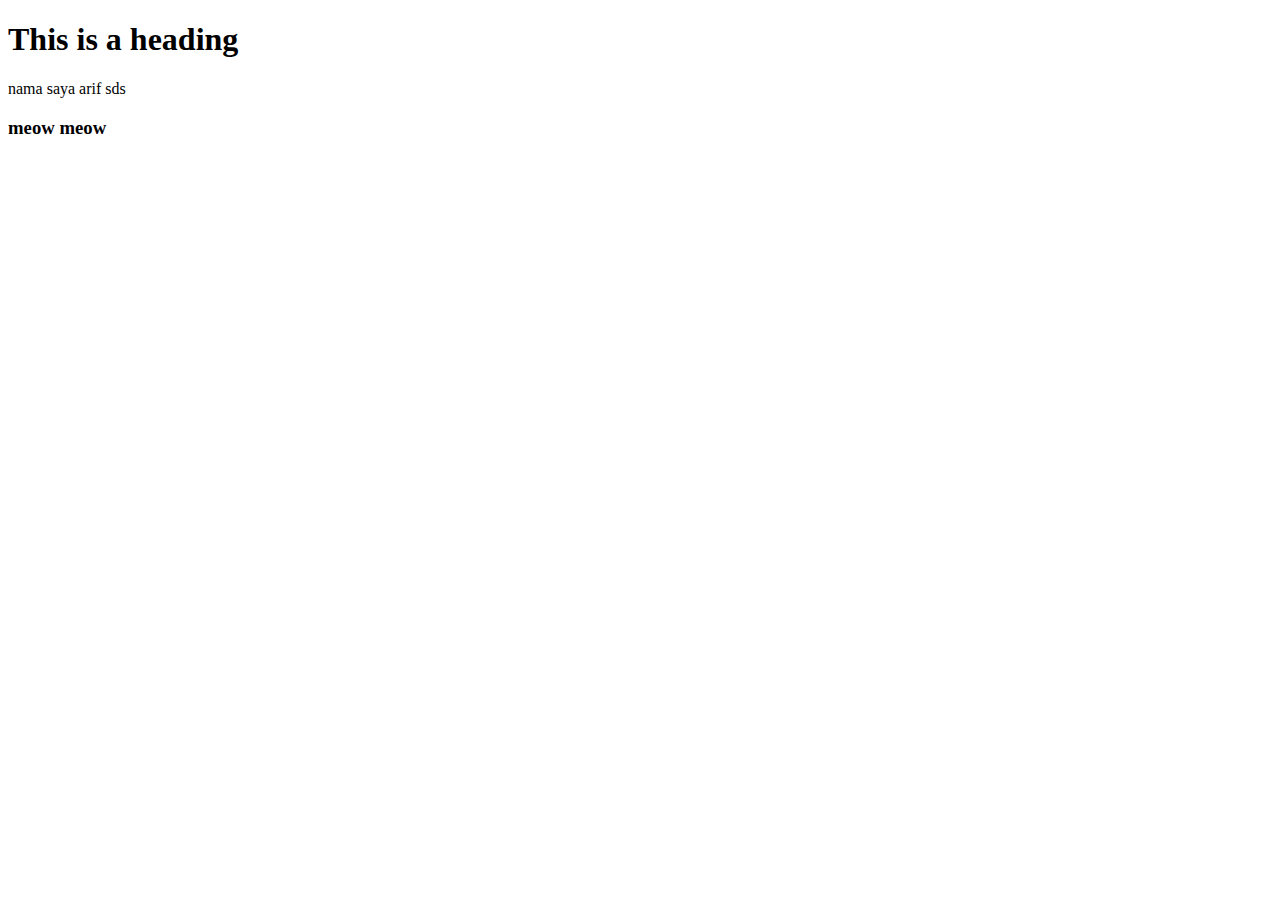
<file: index.html>
<!DOCTYPE html>
<html lang="en">
  <head>
    <title>Title of the document</title>
  </head>
  <body>
    <h1>This is a heading</h1>

    <p>nama saya arif sds</p>
    <h3>meow meow</h3>
  </body>
</html>
</file>
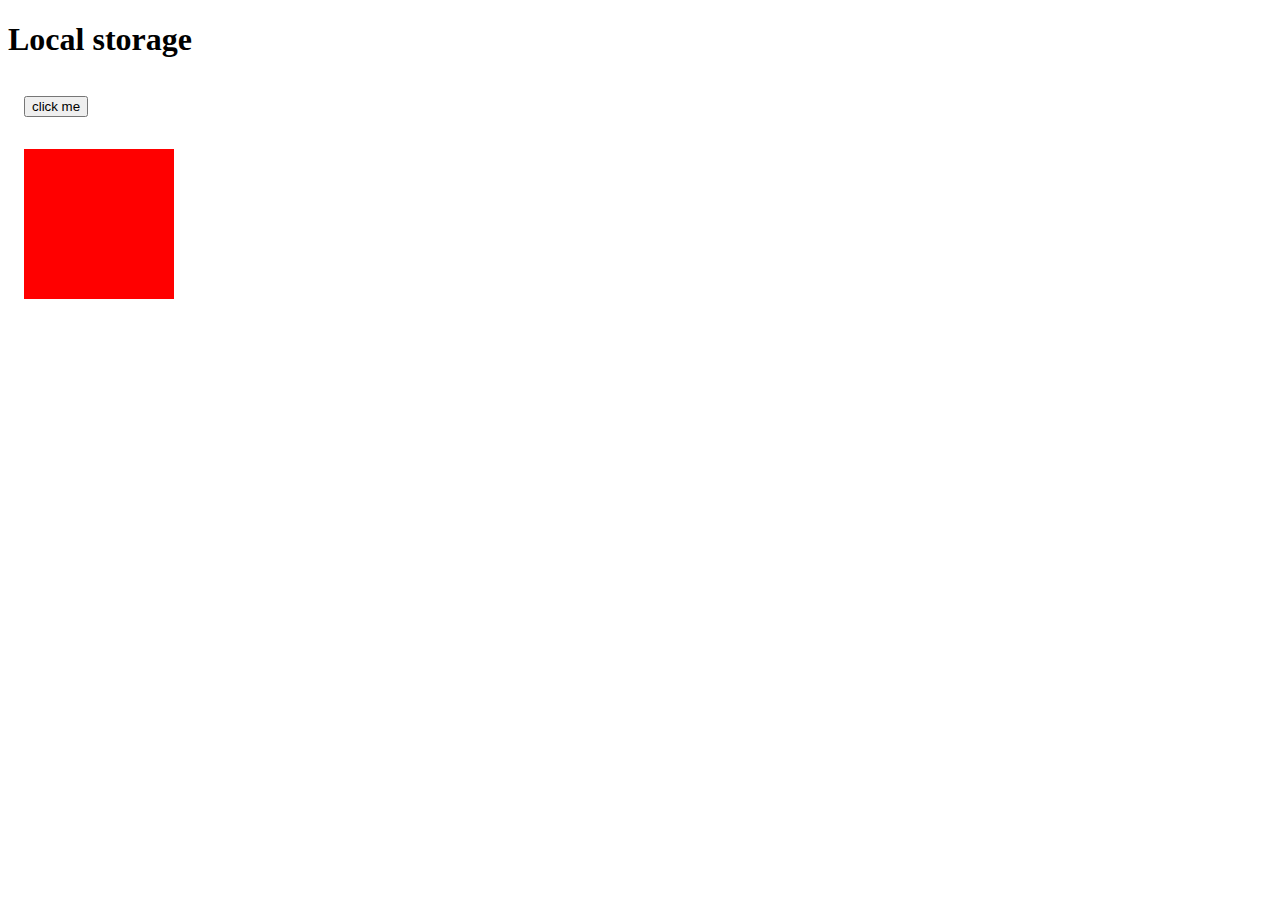
<file: firstpro/index.html>
<!DOCTYPE html>
<html lang="en">
  <head>
    <meta charset="UTF-8" />
    <meta http-equiv="X-UA-Compatible" content="IE=edge" />
    <meta name="viewport" content="width=device-width, initial-scale=1.0" />
    <title>DOM</title>
    <style>
      /* .colors {
        background: red;
        color: white;
      }
      .text {
        font-size: 2rem;
        letter-spacing: 1rem;
      } */
      .red {
        background: red;
        color: whitesmoke;
      }
      .blue {
        background: blue;
        color: white;
      }
      .title {
        background: blue;
        color: white;
        font-size: 3rem;
        text-transform: capitalize;
      }
      a {
        display: inline-block;
        /* margin-top: 100vh; */
      }
      .btn {
        margin: 1rem;
        font: size 1.5rem;
      }
      .box {
        margin: 1rem;
        width: 150px;
        height: 150px;
        background: red;
      }
    </style>
  </head>
  <body>
    <!-- <form action="" id="form">
      <input type="text" id="name" />
      <input type="password" id="password" />
      <input type="submit" id="submit" />
    </form> -->
    <h1>Local storage</h1>
    <!-- <img src="meow.jpg" alt="" /> -->
    <button class="btn">click me</button>
    <div class="box"></div>
    <!-- <div class="container"> -->
    <!-- <h1 class="heading">i'm sitting inside container</h1> -->
    <!-- </div> -->
    <!-- <button class="btn">click me</button> -->
    <!-- <div class="container">
    <ul class="list-items">
      <li class="item"><a href="#" class="link">link</a></li>
      <li class="item"><a href="#" class="link">link</a></li>
      <li class="item"><a href="#" class="link">link</a></li>
      
    </ul>
  </div> -->
    <!-- <button class="btn">click me</button>
    <h1>some heading</h1>
    <a href="#" id="link">random link</a> -->
    <!-- <button class="btn">first button</button>
    <button class="btn">second <strong>button<strong>more nested</strong></strong></button>
    <button class="btn">third button</button> -->

    <!-- <h1>events in javascript</h1>
    <button class="btn">click me</button> -->
    <!-- <label for="">ini untuk input</label> <input type="text" id="name" /> -->

    <!-- <ul id="first">
      <li class="item">list item</li>
      <li>list item</li>
    </ul> -->
    <!-- <div class="random">i m just some random div looking for the css</div> -->
    <!-- <h1>hellow world</h1>
    <div id="result">
      <h1>second heading</h1>
    </div> -->
    <!-- <div id="result">
      <h1 class="red">i'm the child of result</h1>
    </div> -->
    <!-- <h1>first heading</h1> -->
    <!-- <h1 id="second">i'm second element</h1>
    <h1 id="third">i'm third element</h1> -->
    <!-- <h1 id="title">hello</h1>
    <button class="btn" id="btn">click me</button> -->
    <!-- <h2>hellow world</h2>
    <h2>hellow world</h2>
    <ul id="result">
      <li>apple</li>
      <li>orange</li>
      <li>banana</li>
      <li>pear</li>
      <li>tomato</li>
    </ul> -->
    <!-- <div id="result">
      <h1>hello world</h1>
      <div class="second">
        <h2>second heading</h2>
      </div>
    </div> -->
    <!-- <ul id="result">
      <li class="first">apple</li>
      <li>orange</li>
      <li>banana</li>
      <li>pear</li>
      <li id="last">tomato</li>
    </ul> -->
    <!-- <h1 id="special">this is special content</h1> -->
    <!-- <ul>
      <li class="first" id="special">i have class of first</li>
      <a href="first.html" id="link">random link</a>
      <li>i have no attributes</li>
    </ul> -->
    <script src="./dom.js"></script>
    <!-- <script src="./challenge4.js"></script> -->
  </body>
</html>
</file>
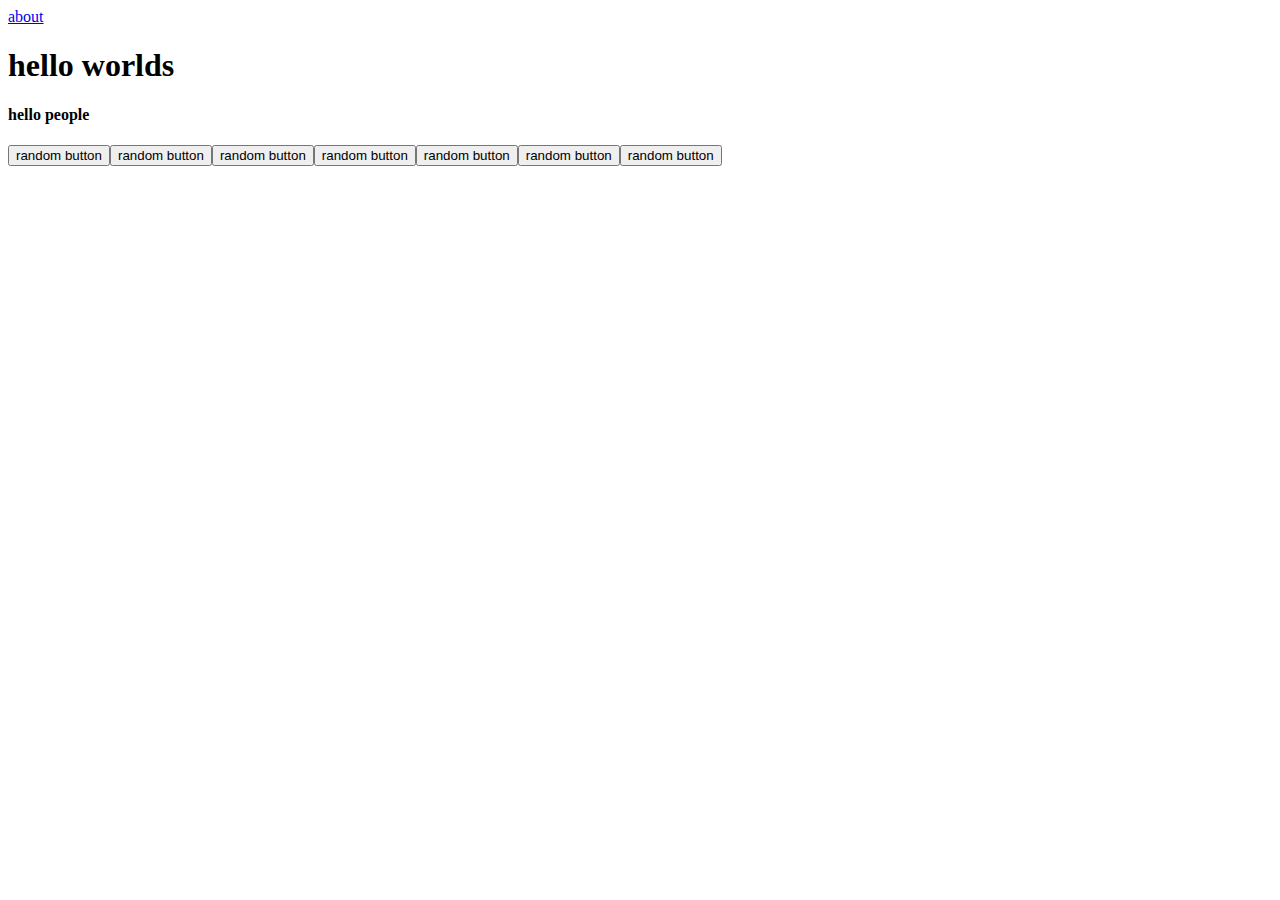
<file: firstproject/index.html>
<!DOCTYPE html>
<html lang="en">
  <head>
    <meta charset="UTF-8" />
    <meta http-equiv="X-UA-Compatible" content="IE=edge" />
    <meta name="viewport" content="width=device-width, initial-scale=1.0" />
    <title>Javascript Basics</title>
  </head>
  <body>
    <a href="about.html">about</a>
    <h1>hello worlds</h1>
    <h4>hello people</h4>
    <!--inline option js -->
    <!-- <button onclick="alert('hello world')">click me</button> -->

    <button class="btn">random button</button
    ><button class="btn">random button</button
    ><button class="btn">random button</button
    ><button class="btn">random button</button
    ><button class="btn">random button</button
    ><button class="btn">random button</button
    ><button class="btn">random button</button>
    <!-- internal js  -->
    <!-- <script>
      document.querySelectorAll('.btn').forEach((item) => {
        item.addEventListener('click', () => {
          alert('this is awesome');
        });
      });
    </script> -->
  </body>
</html>
</file>
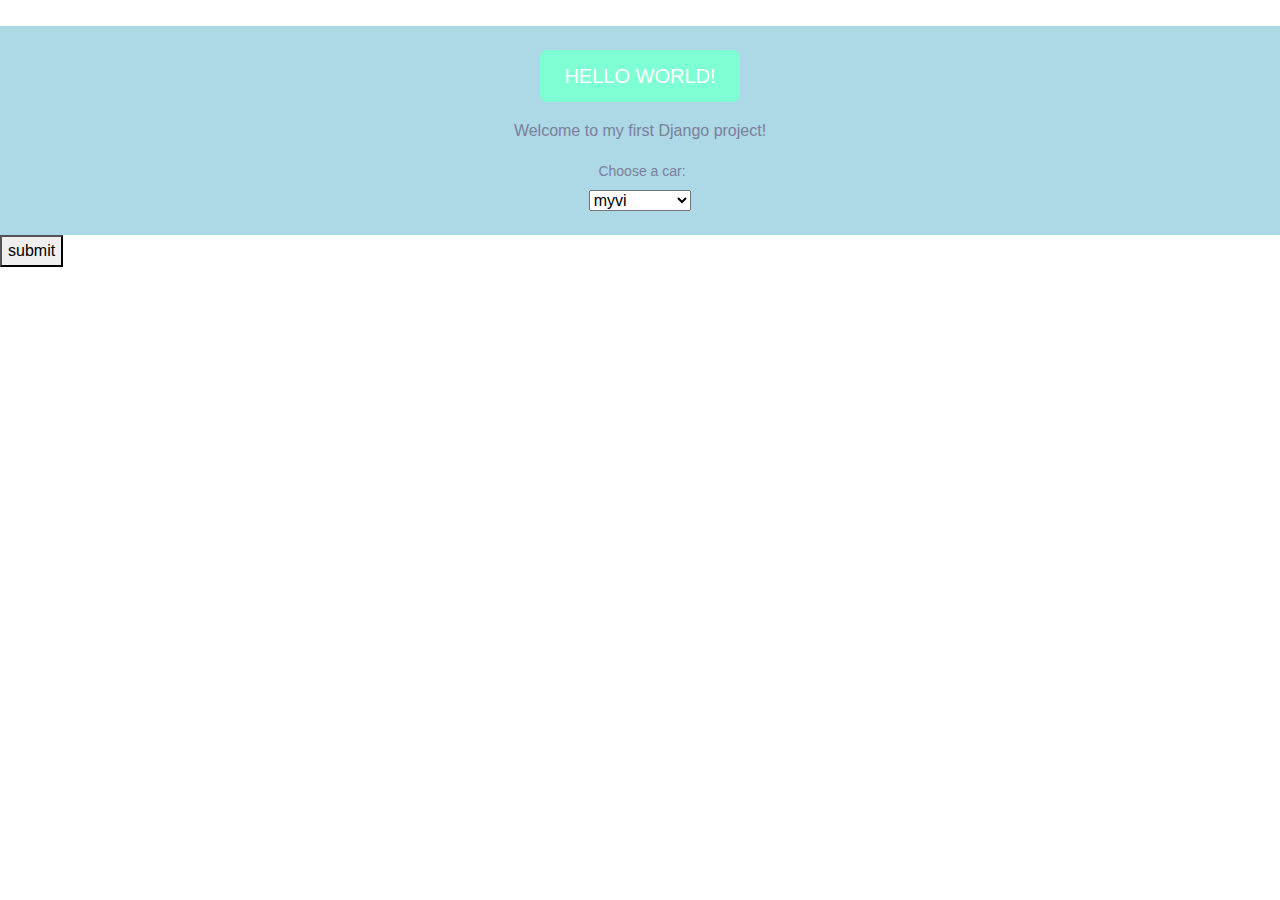
<file: try/index.html>
<!DOCTYPE html>
<html>
  <head>
    <title>meowmeow</title>
    <link rel="stylesheet" href="./css/material-dashboard.css" />
    <script src=" https://stackpath.bootstrapcdn.com/bootstrap/4.1.3/js/bootstrap.min.js"></script>
    <style>
      .btn {
        background-color: aquamarine;
        color: white;
      }
      .text {
        background-color: blue;
        color: white;
      }
      .ketengah {
        display: flex;
        align-items: center;
        align-content: flex-end;
        flex-direction: column;
        margin-top: 2%;
      }
      .body {
        background-color: lightblue;
      }
      .dropdown-car {
        background-color: lightblue;
        border-radius: 20%;
      }
      .custom-select {
        position: relative;
        font-family: Arial;
      }

      .custom-select select {
        display: none; /*hide original SELECT element: */
      }

      .select-selected {
        background-color: black;
      }

      /* Style the arrow inside the select element: */
      .select-selected:after {
        position: absolute;
        content: '';
        top: 14px;
        right: 10px;
        width: 0;
        height: 0;
        border: 6px solid transparent;
        border-color: #fff transparent transparent transparent;
      }

      /* Point the arrow upwards when the select box is open (active): */
      .select-selected.select-arrow-active:after {
        border-color: transparent transparent #fff transparent;
        top: 7px;
      }

      /* style the items (options), including the selected item: */
      .select-items div,
      .select-selected {
        color: #ffffff;
        padding: 8px 16px;
        border: 1px solid transparent;
        border-color: transparent transparent rgba(0, 0, 0, 0.1) transparent;
        cursor: pointer;
      }

      /* Style items (options): */
      .select-items {
        position: absolute;
        background-color: black;
        top: 100%;
        left: 0;
        right: 0;
        z-index: 99;
      }

      /* Hide the items when the select box is closed: */
      .select-hide {
        display: none;
      }

      .select-items div:hover,
      .same-as-selected {
        background-color: rgba(0, 0, 0, 0.1);
      }
    </style>
  </head>
  <body>
    <form action="meow.php" method="post">
      <div class="ketengah body p-4">
        <h1 class="btn lead" id="helloworld">Hello World!</h1>
        <p>Welcome to my first Django project!</p>
        <label for="cars">Choose a car:</label>

        <select name="cars" id="cars" class="col-1"></select>
      </div>
      <button>submit</button>
    </form>
    <script src="try.js"></script>
  </body>
</html>
</file>
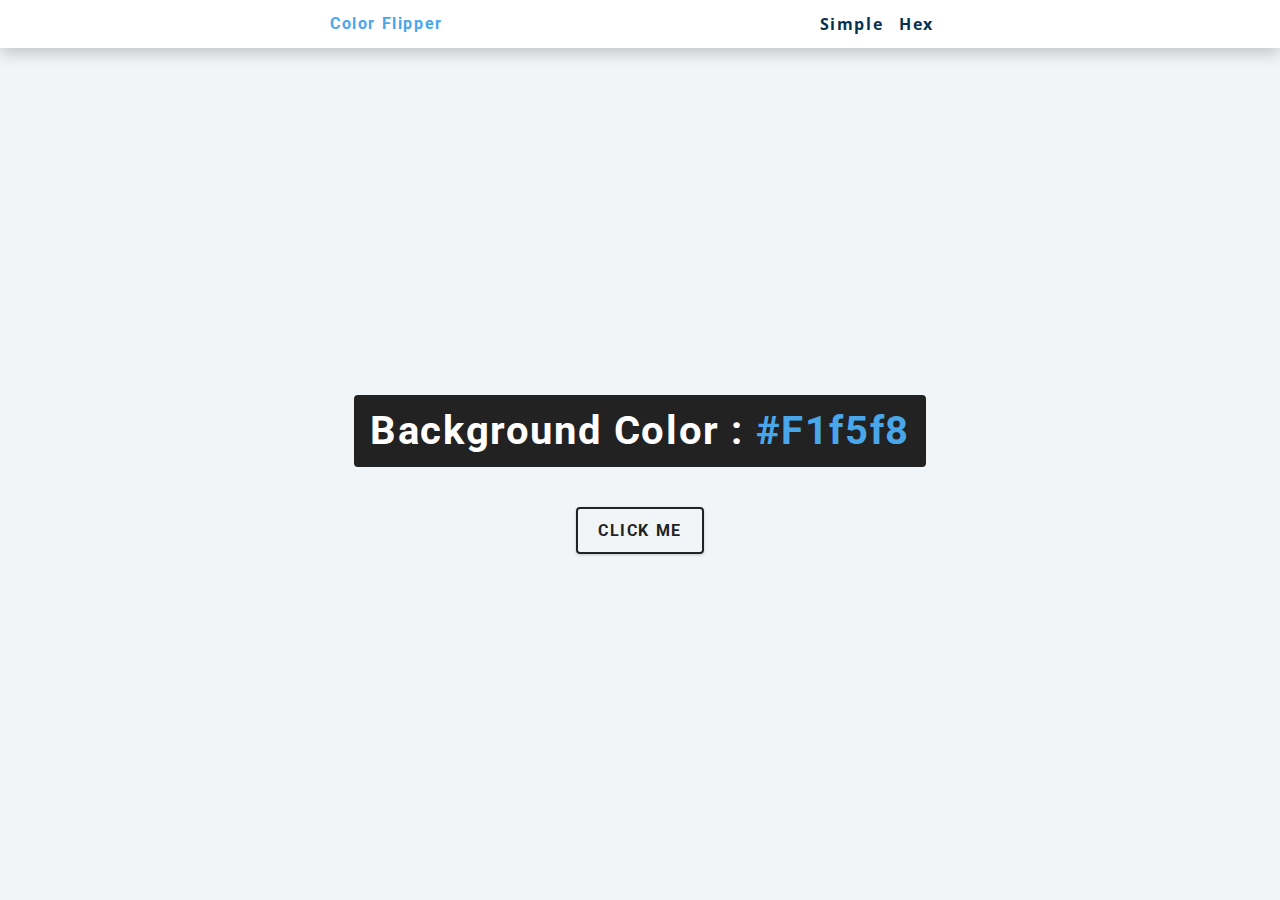
<file: projectsample/01-color-flipper/final/index.html>
<!DOCTYPE html>
<html lang="en">
  <head>
    <meta charset="UTF-8" />
    <meta name="viewport" content="width=device-width, initial-scale=1.0" />
    <title>Color Flipper || Simple</title>

    <!-- styles -->
    <link rel="stylesheet" href="styles.css" />
  </head>
  <body>
    <nav>
      <div class="nav-center">
        <h4>color flipper</h4>
        <ul class="nav-links">
          <li><a href="index.html">simple</a></li>
          <li><a href="hex.html">hex</a></li>
        </ul>
      </div>
    </nav>
    <main>
      <div class="container">
        <h2>background color : <span class="color">#f1f5f8</span></h2>
        <button class="btn btn-hero" id="btn">click me</button>
      </div>
    </main>
    <!-- javascript -->
    <script src="app.js"></script>
  </body>
</html>
</file>
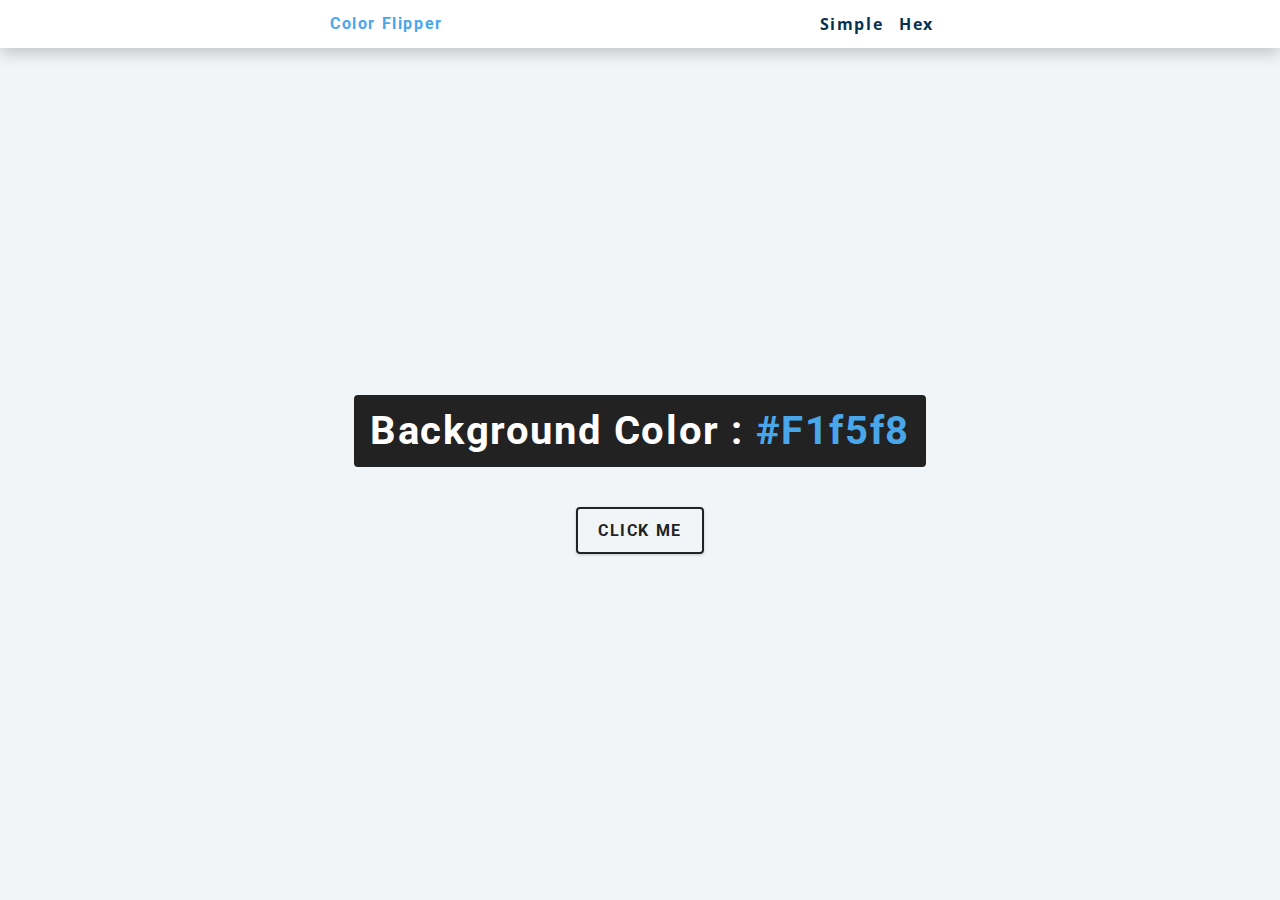
<file: projectsample/01-color-flipper/setup/index.html>
<!DOCTYPE html>
<html lang="en">
  <head>
    <meta charset="UTF-8" />
    <meta name="viewport" content="width=device-width, initial-scale=1.0" />
    <title>Color Flipper || Simple</title>

    <!-- styles -->
    <link rel="stylesheet" href="styles.css" />
  </head>
  <body>
    <nav>
      <div class="nav-center">
        <h4>color flipper</h4>
        <ul class="nav-links">
          <li>
            <a href="index.html">Simple</a>
          </li>
          <li>
            <a href="hex.html">Hex</a>
          </li>
        </ul>
      </div>
    </nav>
    <main>
      <div class="container">
        <h2>Background color : <span class="color">#f1f5f8</span></h2>
        <button class="btn btn-hero" id="btn">click me</button>
      </div>
    </main>
    <!-- javascript -->
    <script src="app.js"></script>
  </body>
</html>
</file>
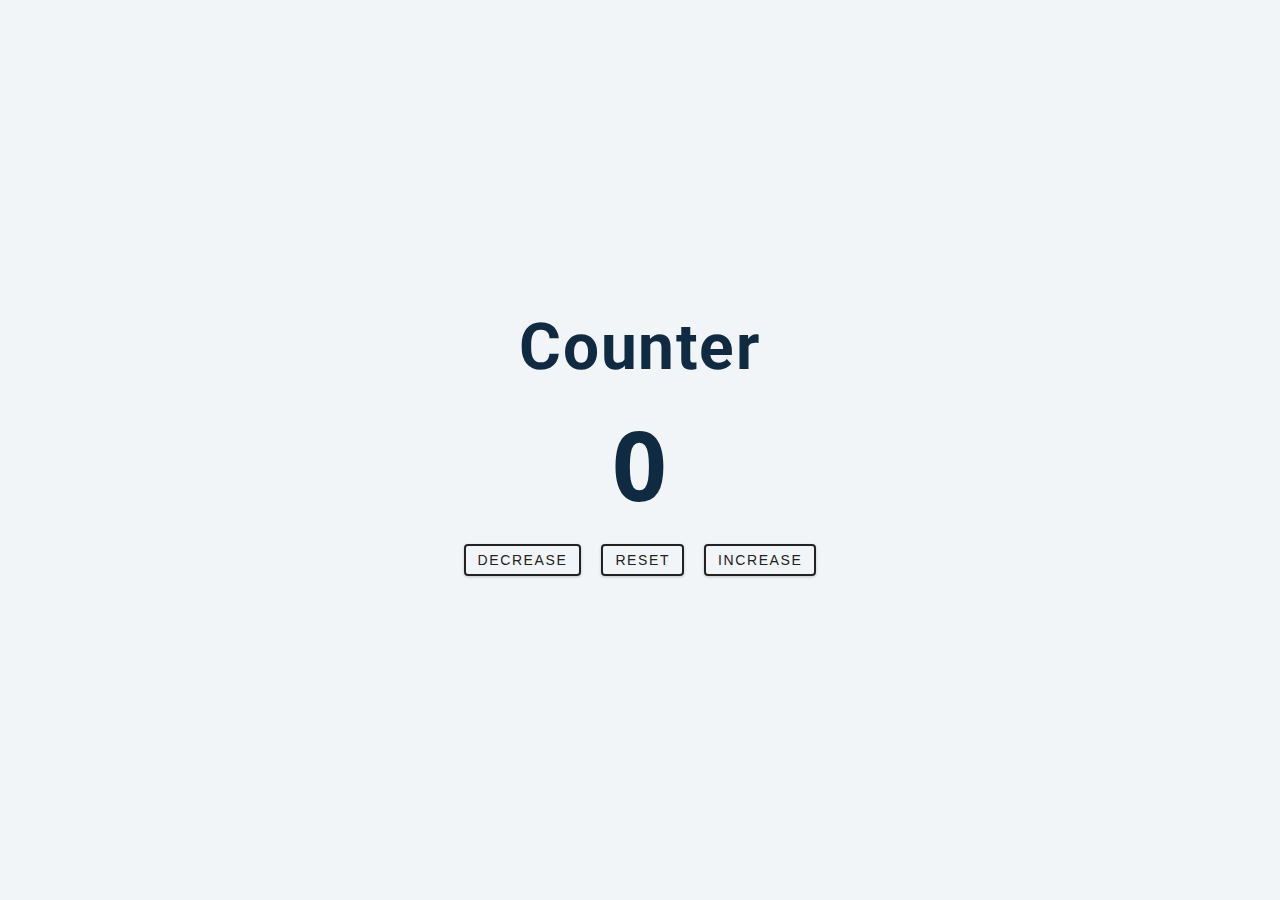
<file: projectsample/02-counter/final/index.html>
<!DOCTYPE html>
<html lang="en">
  <head>
    <meta charset="UTF-8" />
    <meta name="viewport" content="width=device-width, initial-scale=1.0" />
    <title>Counter</title>

    <!-- styles -->
    <link rel="stylesheet" href="styles.css" />
  </head>
  <body>
    <main>
      <div class="container">
        <h1>counter</h1>
        <span id="value">0</span>
        <div class="button-container">
          <button class="btn decrease">decrease</button>
          <button class="btn reset">reset</button>
          <button class="btn increase">increase</button>
        </div>
      </div>
    </main>
    <!-- javascript -->
    <script src="app.js"></script>
  </body>
</html>
</file>
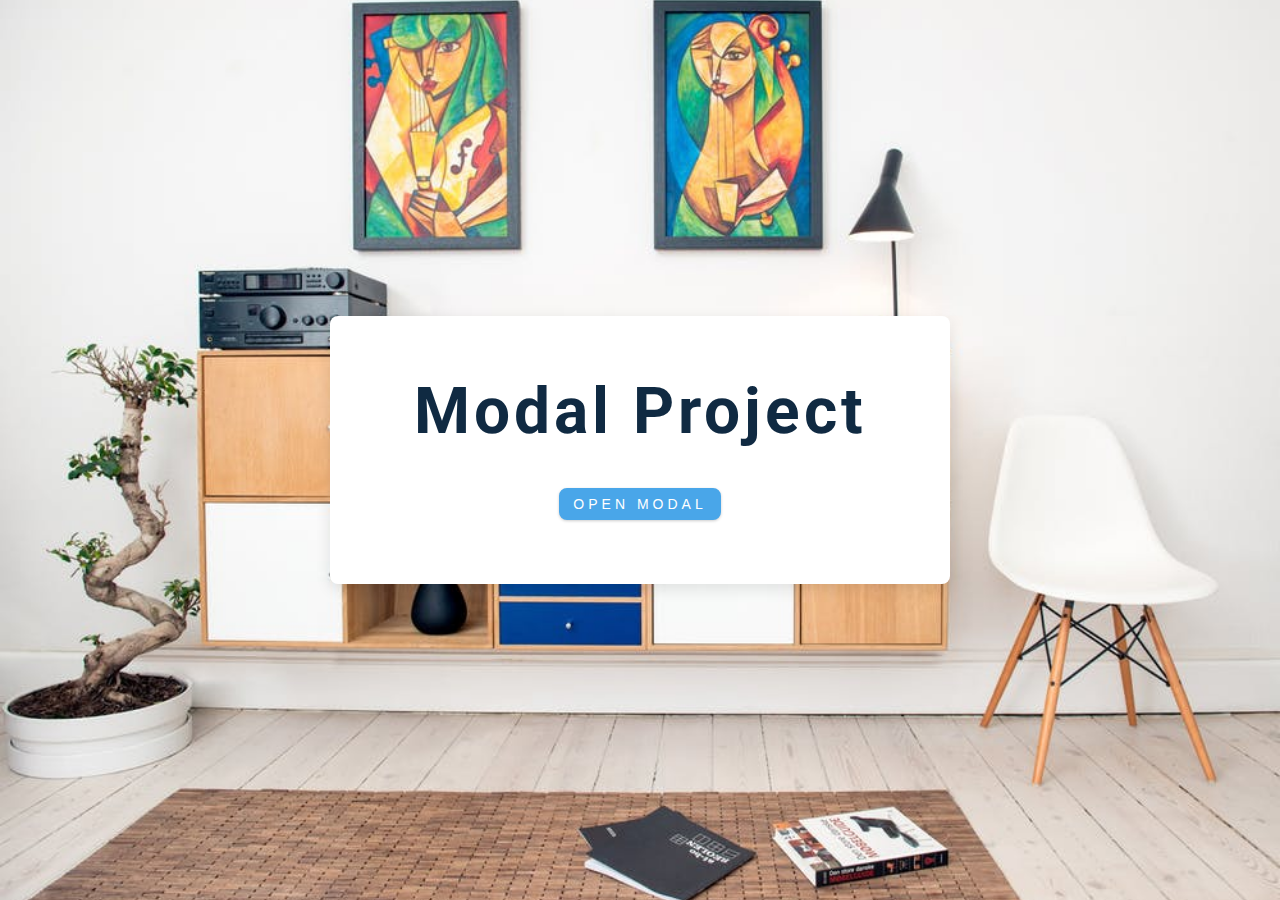
<file: projectsample/06-modal/final/index.html>
<!DOCTYPE html>
<html lang="en">
  <head>
    <meta charset="UTF-8" />
    <meta name="viewport" content="width=device-width, initial-scale=1.0" />
    <title>Modal</title>
    <!-- font-awesome -->
    <link
      rel="stylesheet"
      href="https://cdnjs.cloudflare.com/ajax/libs/font-awesome/5.14.0/css/all.min.css"
    />
    <!-- styles -->
    <link rel="stylesheet" href="styles.css" />
  </head>
  <body>
    <!-- hero -->
    <header class="hero">
      <div class="banner">
        <h1>modal project</h1>
        <button class="btn modal-btn">
          open modal
        </button>
      </div>
    </header>
    <!-- modal -->
    <div class="modal-overlay">
      <div class="modal-container">
        <h3>modal content</h3>
        <button class="close-btn"><i class="fas fa-times"></i></button>
      </div>
    </div>
    <!-- javascript -->
    <script src="app.js"></script>
  </body>
</html>
</file>
